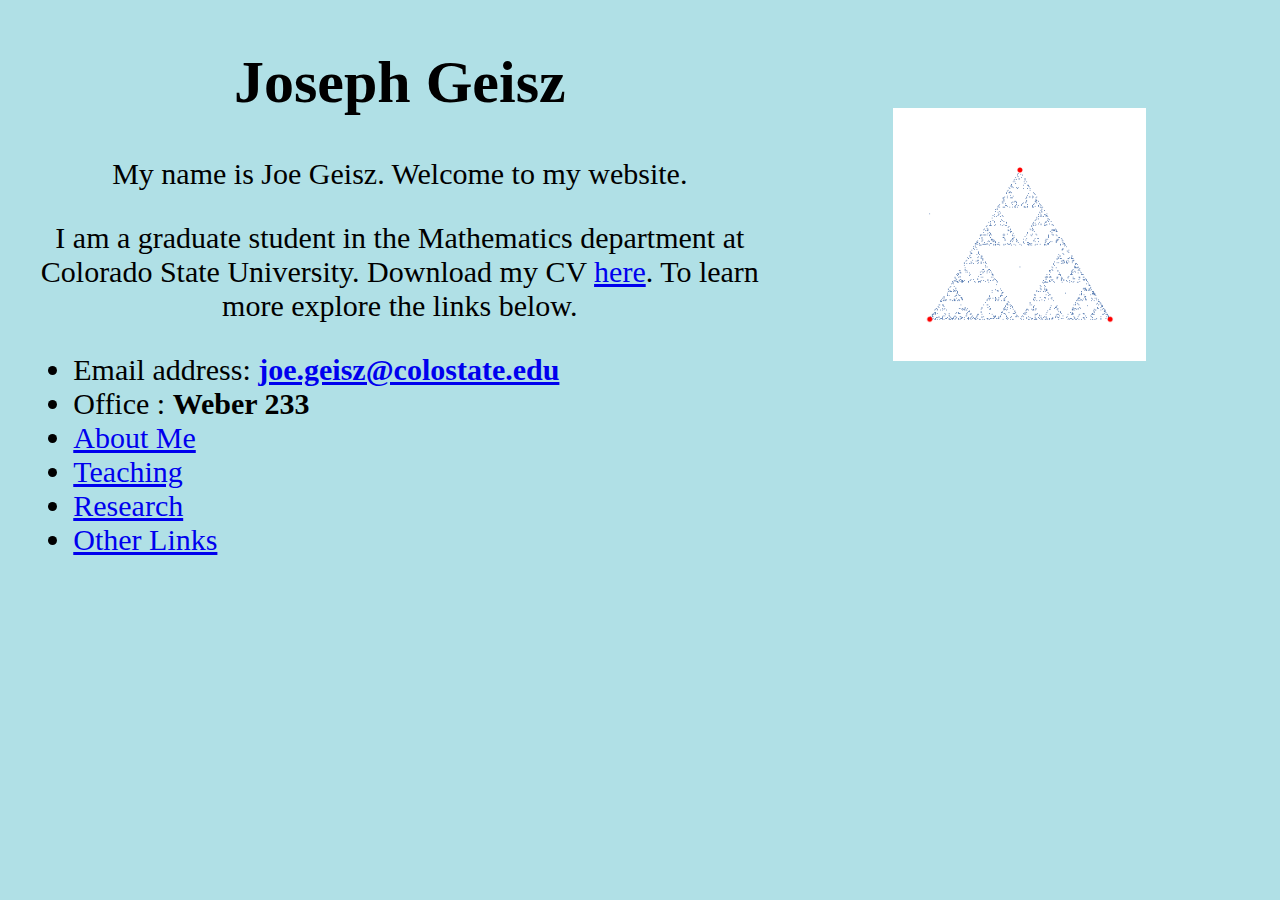
<file: index.html>
<!doctype html>
<link href="style.css" rel="stylesheet" type="text/css">
<html>
<div class="row">
<!-- Column 1 -->
<div class="left">
<head>
<title>Joseph Geisz</title>
<meta name="description" content="My Website">
</head>
<body>
<h1>Joseph Geisz</h1>
<p>My name is Joe Geisz. Welcome to my website. </p>
<p>I am a graduate student in the Mathematics department at Colorado State University. Download my CV <a href="Documents/JoeGeisz_CV_1_31_26.pdf">here</a>. To learn more explore the links below.</p>
<ul>
    <li> Email address:
        <B> <a href="mailto:EMAIL_ADDRESS">joe.geisz@colostate.edu</a> </B>
    </li>

    <li> Office :
        <B> Weber 233 </B>
    </li>

    <li> 
        <a href="aboutme.html">About Me</a>
    </li>

    <li> 
        <a href="teaching.html">Teaching</a>
    </li>

    <li> 
        <a href="research.html">Research</a>
    </li>

    <li> 
        <a href="links.html">Other Links</a>
    </li>



    </ul>
</body>
</div>

<!-- Column 2 -->
<div class="right">
<img class="image2" src="gifs/chaosgame.gif"/>
</div>

</div>
</html>
</file>
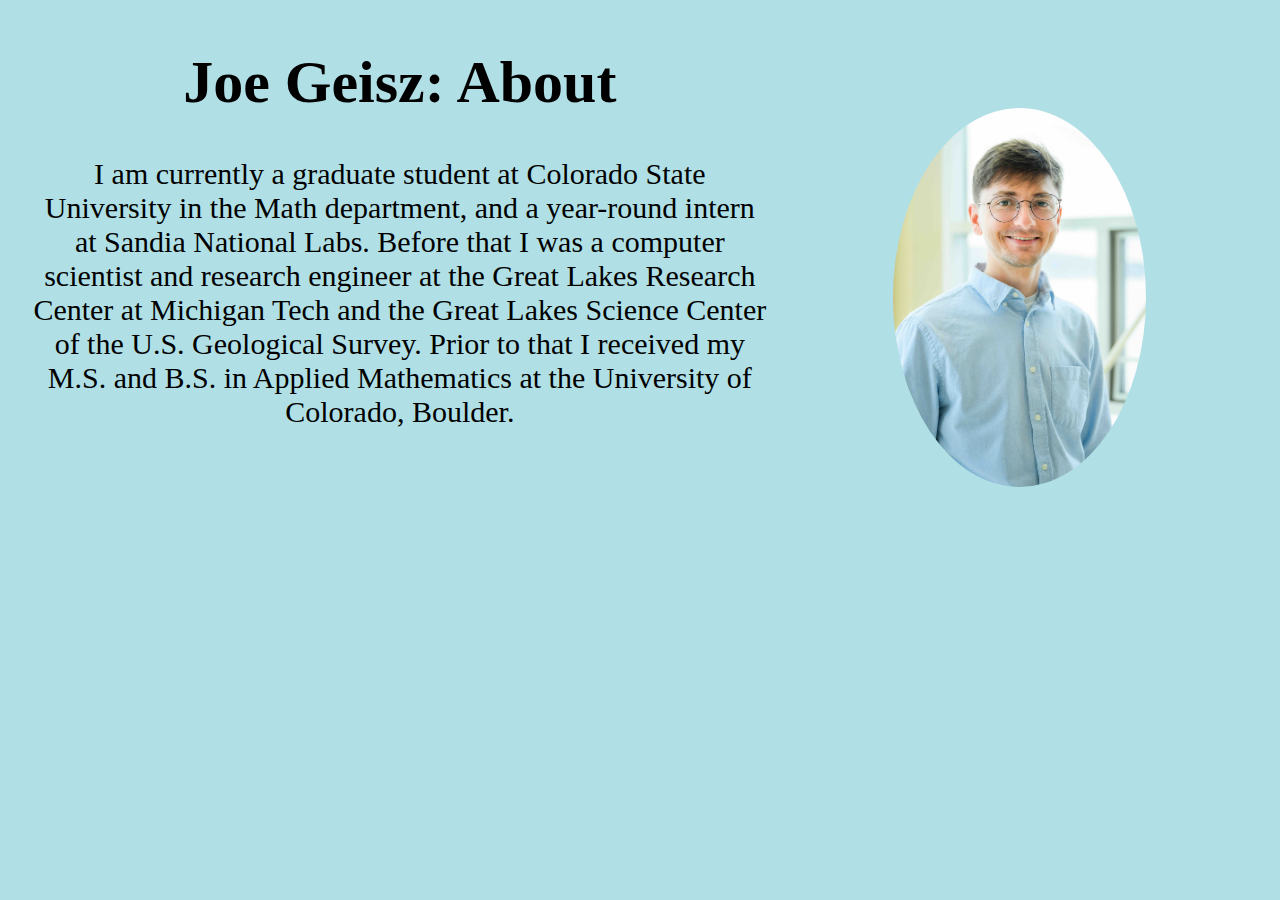
<file: aboutme.html>
<!doctype html>
<link href="style.css" rel="stylesheet" type="text/css">
<html>
<head>
<title>Joe Geisz: About Me</title>
<meta name="description" content="about">
</head>
<body>
<!-- Column 1 -->
<div class="left">
<h1>Joe Geisz: About </h1>
I am currently a graduate student at Colorado State University in the Math department, and a year-round intern at Sandia National Labs. Before that I was a computer scientist and research engineer at the Great Lakes Research Center at Michigan Tech and the Great Lakes Science Center of the U.S. Geological Survey. Prior to that I received my M.S. and B.S. in Applied Mathematics at the University of Colorado, Boulder. 
</div>

<!-- Column 2 -->
<div class="right">
<img src="joe_small.jpeg"/>
</div>
</body>
</html>
</file>
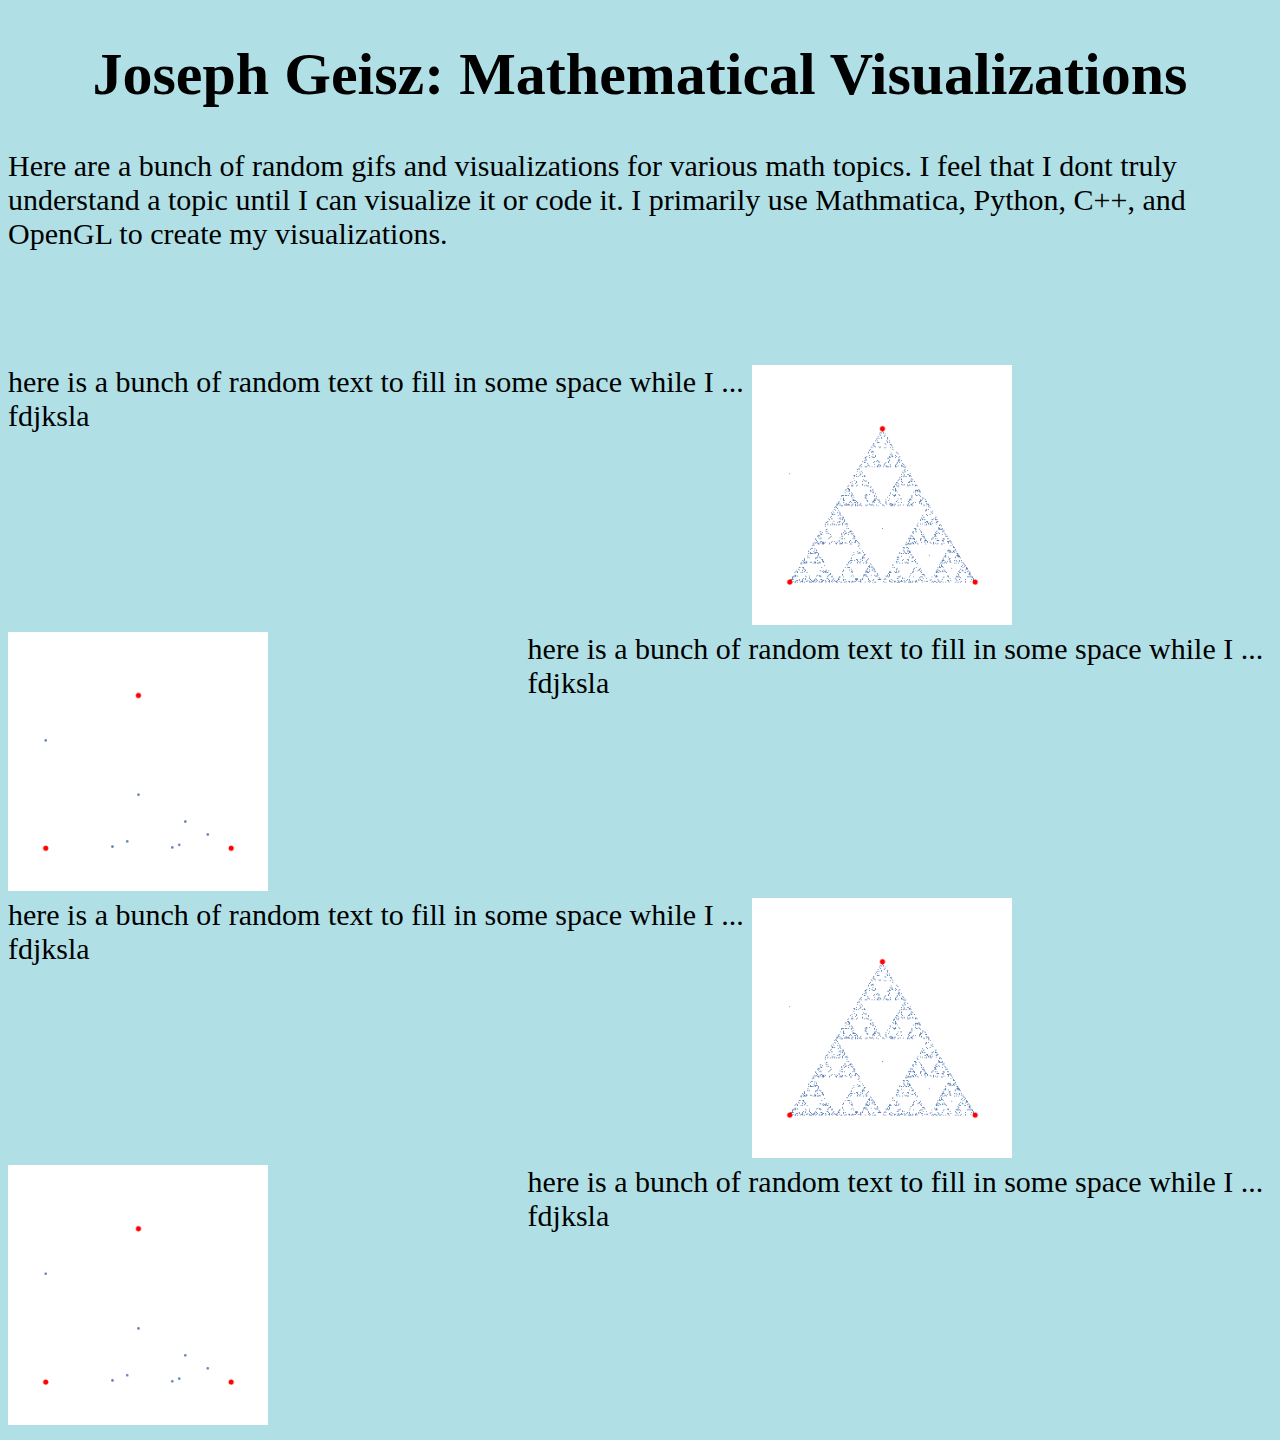
<file: gifs.html>
<!doctype html>
<link href="gifs.css" rel="stylesheet" type="text/css">
<html>
<head>
<title>Joe Geisz: Mathematical Visualizations</title>
<meta name="description" content="teaching page">
</head>
<body>
<h1>Joseph Geisz: Mathematical Visualizations</h1>

<p class = "intro">
Here are a bunch of random gifs and visualizations for various math topics. I feel that I dont truly understand a topic until I can visualize it or code it. I primarily use Mathmatica, Python, C++, and OpenGL to create my visualizations. 
</p>

<div class = "container">
    <div class = item1>
        here is a bunch of random text to fill in some space while I ... fdjksla 
    </div>
    <div class = item2>
        <img src="gifs/chaosgame.gif" alt="Chaos Game Gif" class = "image2" >
    </div>
    <div class = item3>
        <img src="gifs/chaosgame2.gif" alt="Chaos Game Gif" class = "image2" >
    </div>
    <div class = item4>
        here is a bunch of random text to fill in some space while I ... fdjksla 
    </div>
    <div class = item1>
        here is a bunch of random text to fill in some space while I ... fdjksla 
    </div>
    <div class = item2>
        <img src="gifs/chaosgame.gif" alt="Chaos Game Gif" class = "image2" >
    </div>
    <div class = item3>
        <img src="gifs/chaosgame2.gif" alt="Chaos Game Gif" class = "image2" >
    </div>
    <div class = item4>
        here is a bunch of random text to fill in some space while I ... fdjksla 
    </div>
</div>

</body>
</html>
</file>
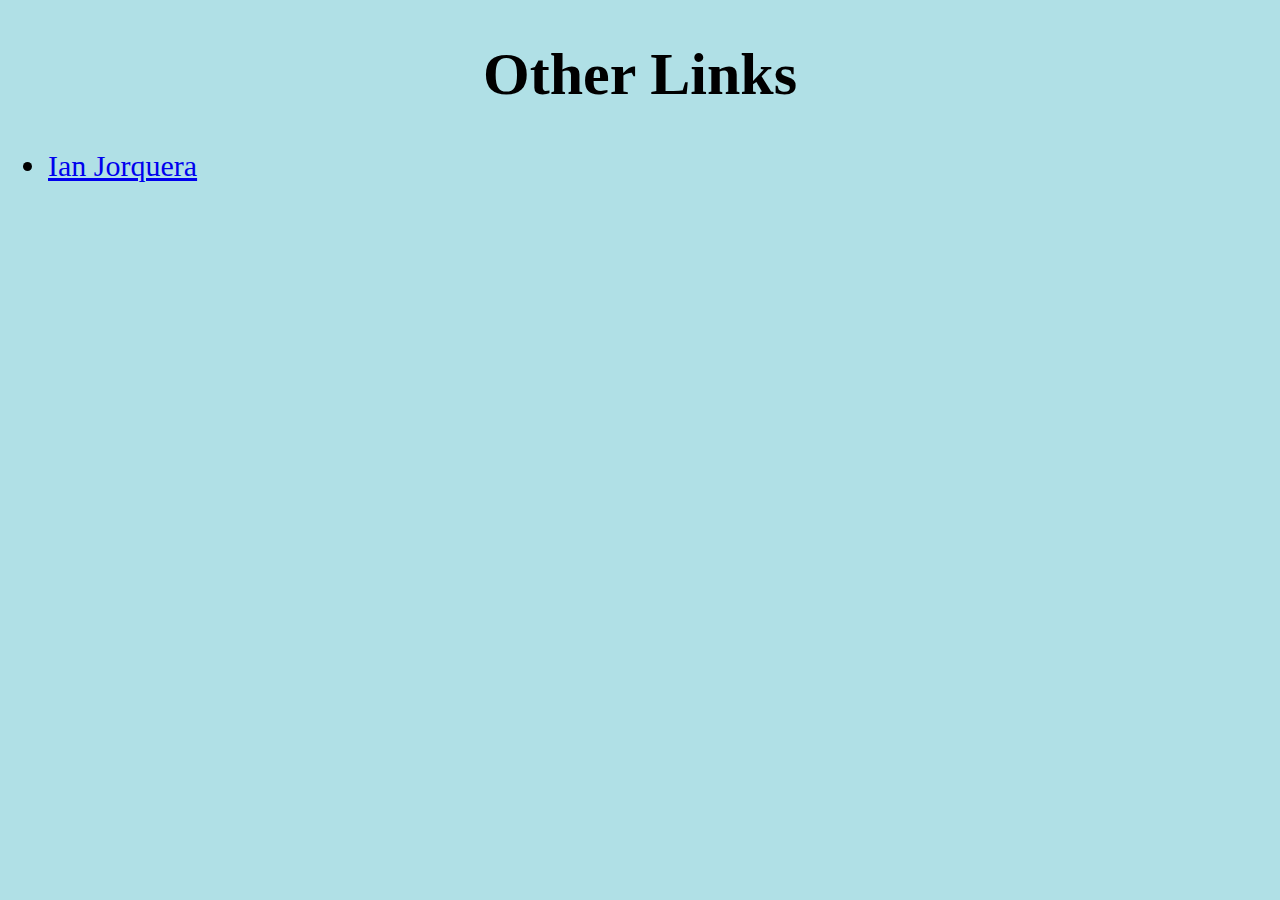
<file: links.html>
<!doctype html>
<link href="style.css" rel="stylesheet" type="text/css">
<html>
<head>
<title>Joe Geisz: Links</title>
<meta name="description" content="teaching page">
</head>
<body>
<h1>Other Links</h1>

<ul>
    <li><a href="https://jorqueraian.github.io">Ian Jorquera</a></li>    
</ul>
</body>
</html>
</file>
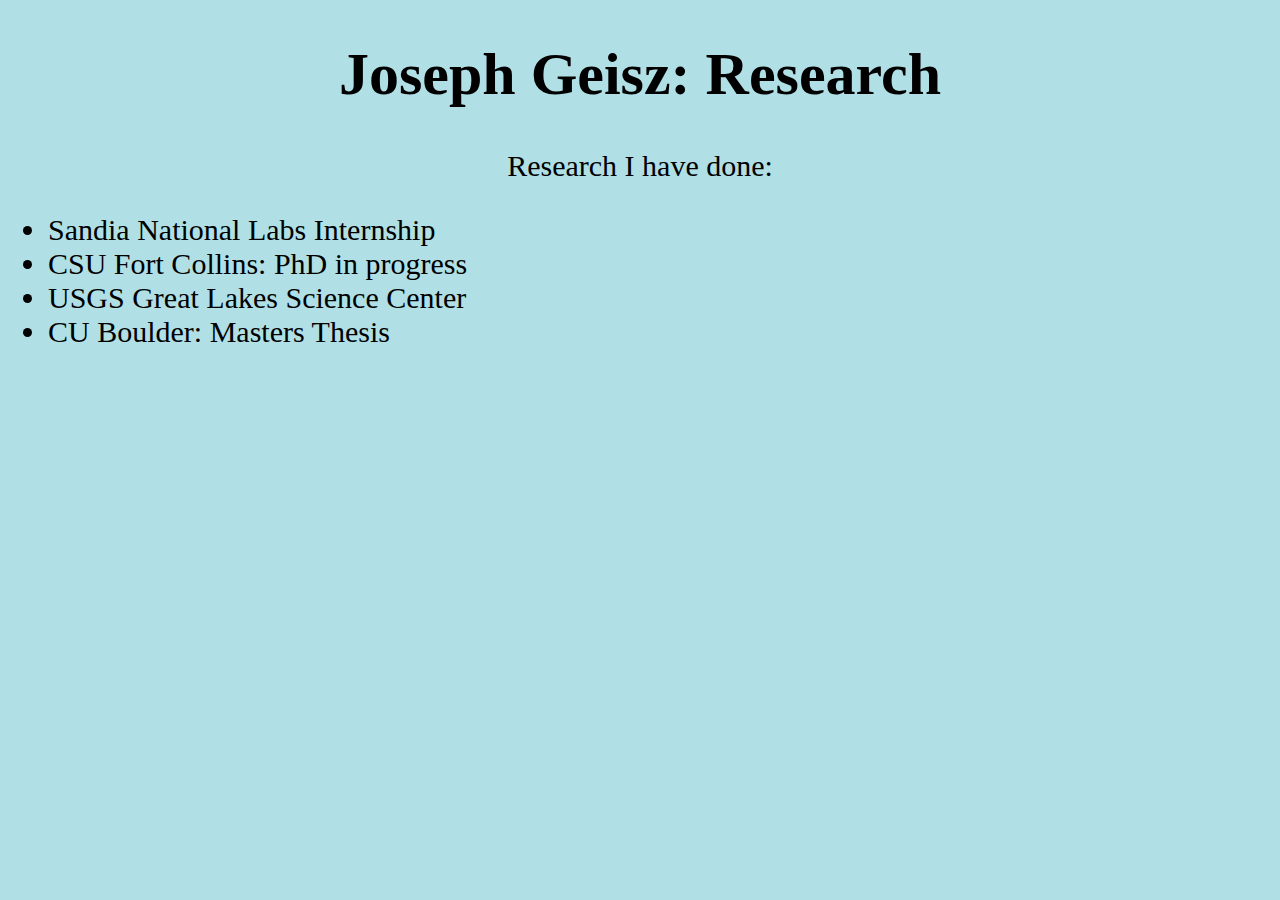
<file: research.html>
<!doctype html>
<link href="style.css" rel="stylesheet" type="text/css">
<html>
<head>
<title>Joseph Geisz: Research</title>
<meta name="description" content="research page">
</head>
<body>
<h1>Joseph Geisz: Research</h1>
Research I have done:
<ul>
    <li> Sandia National Labs Internship </li>
    <li> CSU Fort Collins: PhD in progress </li>
    <li> USGS Great Lakes Science Center</li>
    <li> CU Boulder: Masters Thesis </li>
</ul>
</body>
</html>
</file>
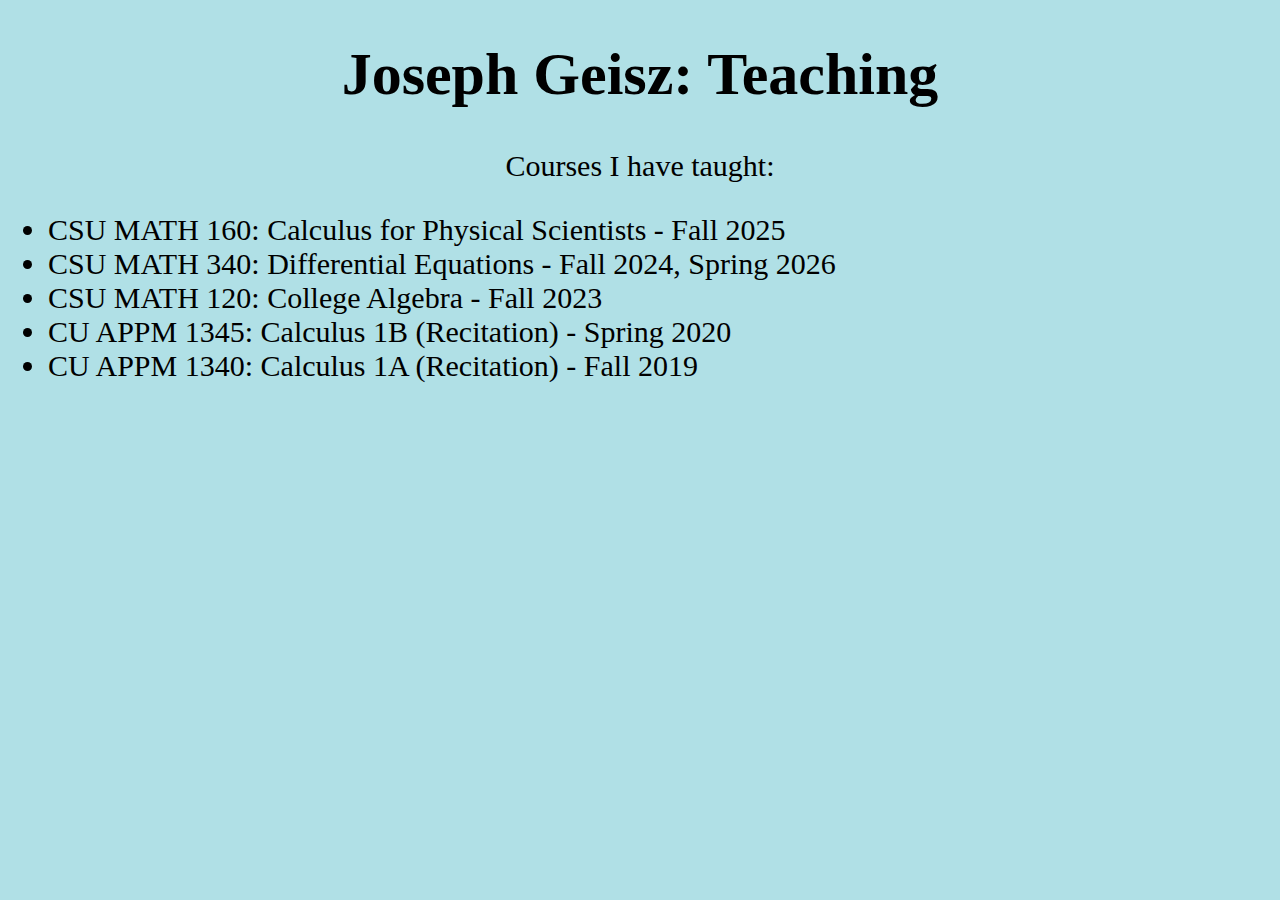
<file: teaching.html>
<!doctype html>
<link href="style.css" rel="stylesheet" type="text/css">
<html>
<head>
<title>Joe Geisz: Teaching</title>
<meta name="description" content="teaching page">
</head>
<body>
<h1>Joseph Geisz: Teaching</h1>
Courses I have taught:
<ul>
    <li> CSU MATH 160: Calculus for Physical Scientists - Fall 2025</li>
    <li> CSU MATH 340: Differential Equations - Fall 2024, Spring 2026</li>
    <li> CSU MATH 120: College Algebra - Fall 2023</li>
    <li> CU APPM 1345: Calculus 1B (Recitation) - Spring 2020</li>
    <li> CU APPM 1340: Calculus 1A (Recitation) - Fall 2019</li>
</ul>
</body>
</html>
</file>
<file: style.css>
body {
    background-color: powderblue;
    text-align: center;
    font-size: 30px;
  }

h1 {
    text-align: center;
  }

p {
    text-align: center;
  }
  
ul {
    text-align: left;
  }
  
img {
    margin-top: 100px;
    max-width: 50%;
    height: auto;
    border-radius: 50%;
  }

.image2 {
      margin-top: 100px;
      max-width: 50%;
      height: auto;
      border-radius: 0%;

}


.left {
    margin-left: 2%;
    width: 58%;
    float: left
  }
  
.right {
    width: 40%;
    float: right
  }

.container {
    display: grid;
    grid-template-columns: auto auto auto;
}
  
  /* Clear floats after the columns */
.row:after {
    content: "";
    display: table;
    clear: both;
  }
</file>
<file: gifs.css>
body {
    background-color: powderblue;
    text-align: left;
    font-size: 30px;
  }

h1 {
    text-align: center;
  }

p {
    text-align: center;
  }

.intro {
    text-align: left;
    margin-bottom: 3cm;
}
  
ul {
    text-align: left;
  }
  
img {
    max-width: 50%;
    height: auto;
    border-radius: 50%;
  }

.image2 {
      max-width: 50%;
      height: auto;
      border-radius: 0%;

}

.container {
    display: grid;
    grid-template-columns: auto auto auto;
}
  

.item1 {
    grid-column-start: 1;
    grid-column-end: 3;
}

.item2 {
    grid-column-start: 3;
    grid-column-end: 4;
}

.item3 {
    grid-column-start: 1;
    grid-column-end: 2;
}

.item4 {
    grid-column-start: 2;
    grid-column-end: 4;
}

  /* Clear floats after the columns */
.row:after {
    content: "";
    display: table;
    clear: both;
  }
</file>
